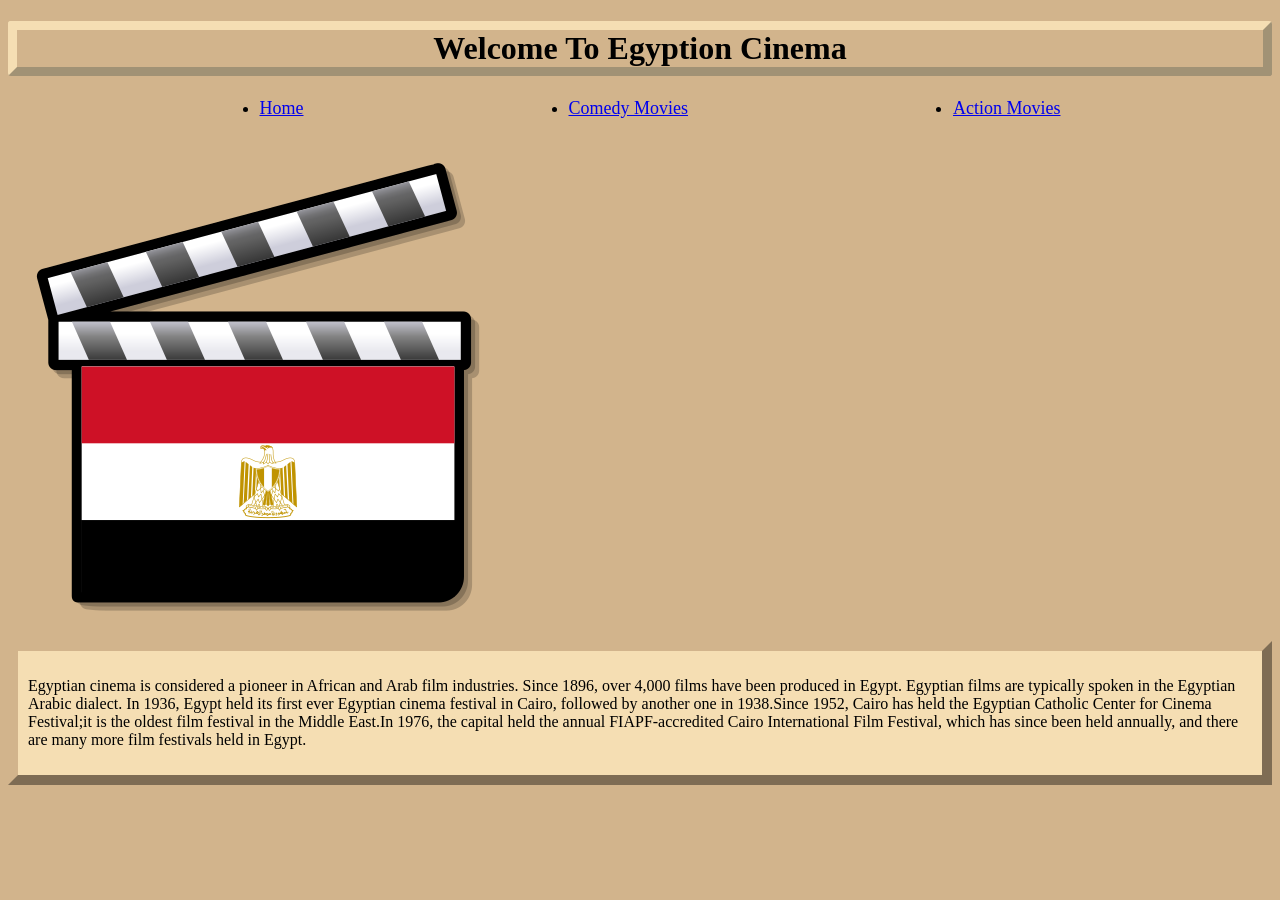
<file: new course/index.html>
<!DOCTYPE html>
<html lang="en">
<head>
    <meta charset="UTF-8">
    <meta name="viewport" content="width=device-width, initial-scale=1.0">
    <title>Egyption Movies</title>
    <link rel="stylesheet" href="css/style.css">
</head>
<body>
    <a href="#main" class="Skip">Skip To The Content</a>
    <header>
        <h1>Welcome To Egyption Cinema</h1>
    </header>
    <nav>
            <ul>
            <li><a href="index.html">Home</a></li>
            <li><a href="ComedyMovies.html">Comedy Movies</a></li>
            <li><a href="ActionMovies.html">Action Movies</a></li>
            </ul>
            <img src="images/flagofegypt.webp" alt="flag of egypt">
        </nav>
    <main id="main">
<p>Egyptian cinema is considered a pioneer in African and Arab film industries. Since 1896, over 4,000 films have been produced in Egypt. Egyptian films are typically spoken in the Egyptian Arabic dialect. In 1936, Egypt held its first ever Egyptian cinema festival in Cairo, followed by another one in 1938.Since 1952, Cairo has held the Egyptian Catholic Center for Cinema Festival;it is the oldest film festival in the Middle East.In 1976, the capital held the annual FIAPF-accredited Cairo International Film Festival, which has since been held annually, and there are many more film festivals held in Egypt.</p>
    </main>
    
</body>
</html>
</file>
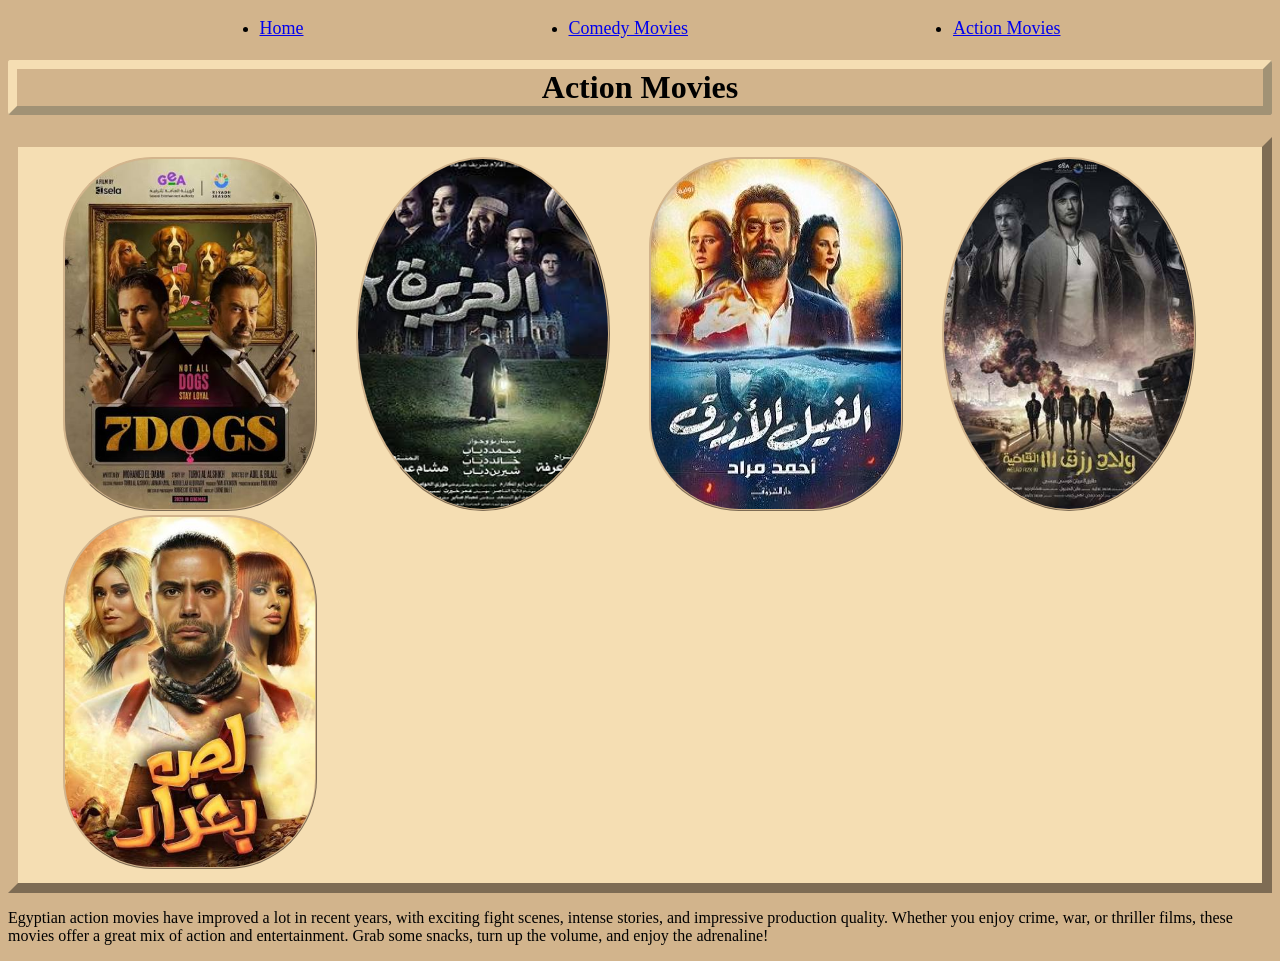
<file: new course/Action Movies.html>
<!DOCTYPE html>
<html lang="en">

<head>
    <meta charset="UTF-8">
    <meta name="viewport" content="width=device-width, initial-scale=1.0">
    <title>Action Movies</title>
    <link rel="stylesheet" href="css/style.css">
</head>

<body>
    <a href="#main" class="Skip">Skip To The Content</a>
    <header>
        <nav>
            <ul>
            <li><a href="index.html">Home</a></li>
            <li><a href="Comedy Movies.html">Comedy Movies</a></li>
            <li><a href="Action Movies.html">Action Movies</a></li>
            </ul>
     
        </nav>
        <h1>Action Movies</h1>
    </header>
    <main id="main">
        <div class="Action">
            <img src="images/7 dogs.jpeg" alt="" width="250px" height="350px">
            <img src="images/الجزيره.jpeg" alt="" width="250px" height="350px">
            <img src="images/الفيل الازرق.jpeg" alt="" width="250px" height="350px">
            <img src="images/ولاد رزق.jpeg" alt="" width="250px" height="350px">
            <img src="images/لص بغداد.jpeg" alt="" width="250px" height="350px">
        </div>
    </main>
    <footer>
        <p> Egyptian action movies have improved a lot in recent years, with exciting fight scenes, intense stories, and
        impressive production quality. Whether you enjoy crime, war, or thriller films, these movies offer a great mix
        of action and entertainment. Grab some snacks, turn up the volume, and enjoy the adrenaline!</p>
    </footer>
</body>

</html>
</file>
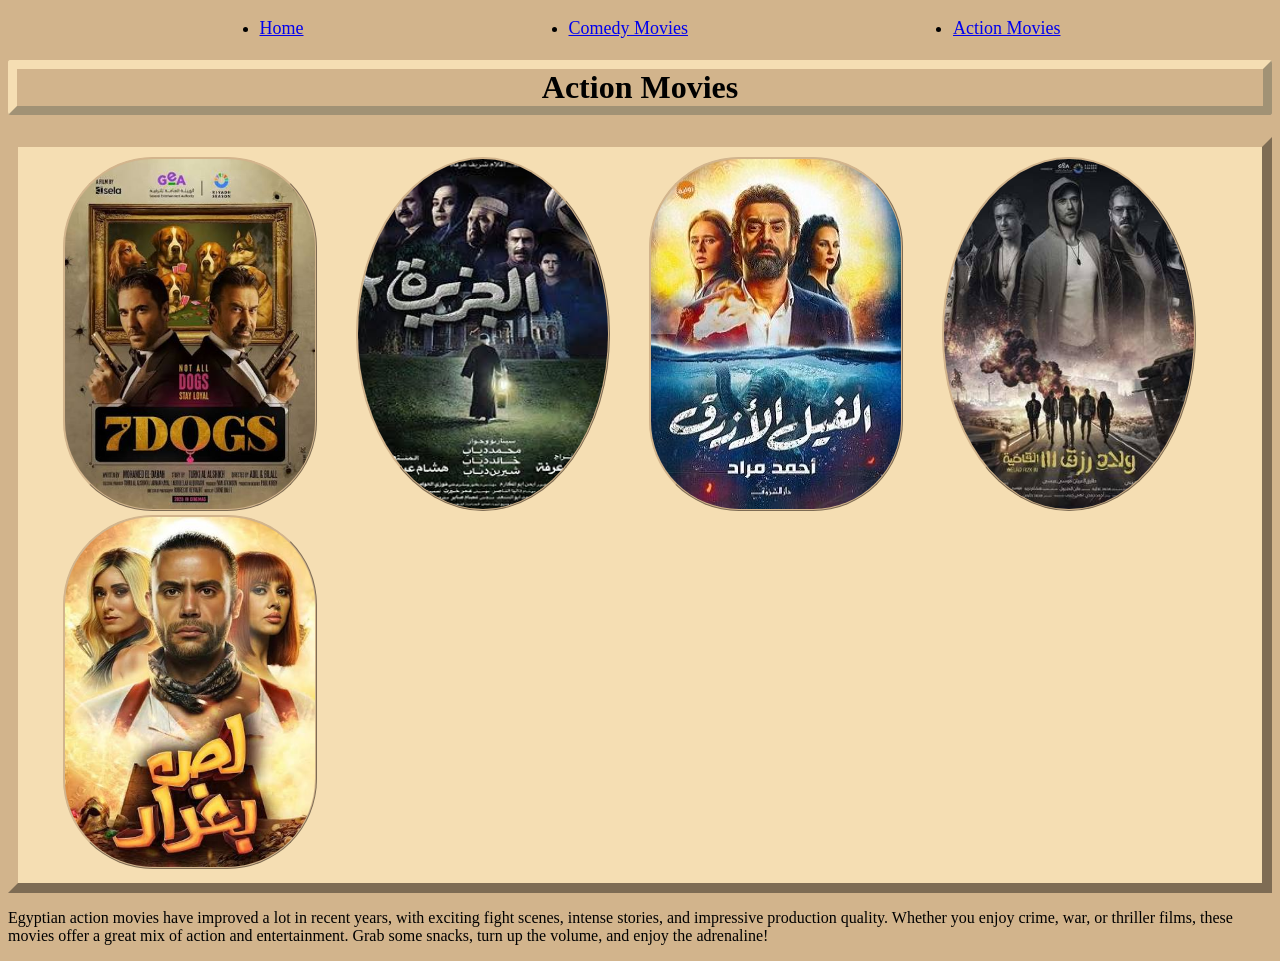
<file: new course/ActionMovies.html>
<!DOCTYPE html>
<html lang="en">

<head>
    <meta charset="UTF-8">
    <meta name="viewport" content="width=device-width, initial-scale=1.0">
    <title>Action Movies</title>
    <link rel="stylesheet" href="css/style.css">
</head>

<body>
    <a href="#main" class="Skip">Skip To The Content</a>
    <header>
        <nav>
            <ul>
            <li><a href="index.html">Home</a></li>
            <li><a href="ComedyMovies.html">Comedy Movies</a></li>
            <li><a href="ActionMovies.html">Action Movies</a></li>
            </ul>
     
        </nav>
        <h1>Action Movies</h1>
    </header>
    <main id="main">
        <div class="Action">
            <img src="images/7dogs.jpeg" alt="" width="250" height="350">
            <img src="images/الجزيره.jpeg" alt="" width="250" height="350">
            <img src="images/الفيلالازرق.jpeg" alt="" width="250" height="350">
            <img src="images/ولادرزق.jpeg" alt="" width="250" height="350">
            <img src="images/لصبغداد.jpeg" alt="" width="250" height="350">
        </div>
    </main>
    <footer>
        <p> Egyptian action movies have improved a lot in recent years, with exciting fight scenes, intense stories, and
        impressive production quality. Whether you enjoy crime, war, or thriller films, these movies offer a great mix
        of action and entertainment. Grab some snacks, turn up the volume, and enjoy the adrenaline!</p>
    </footer>
</body>

</html>
</file>
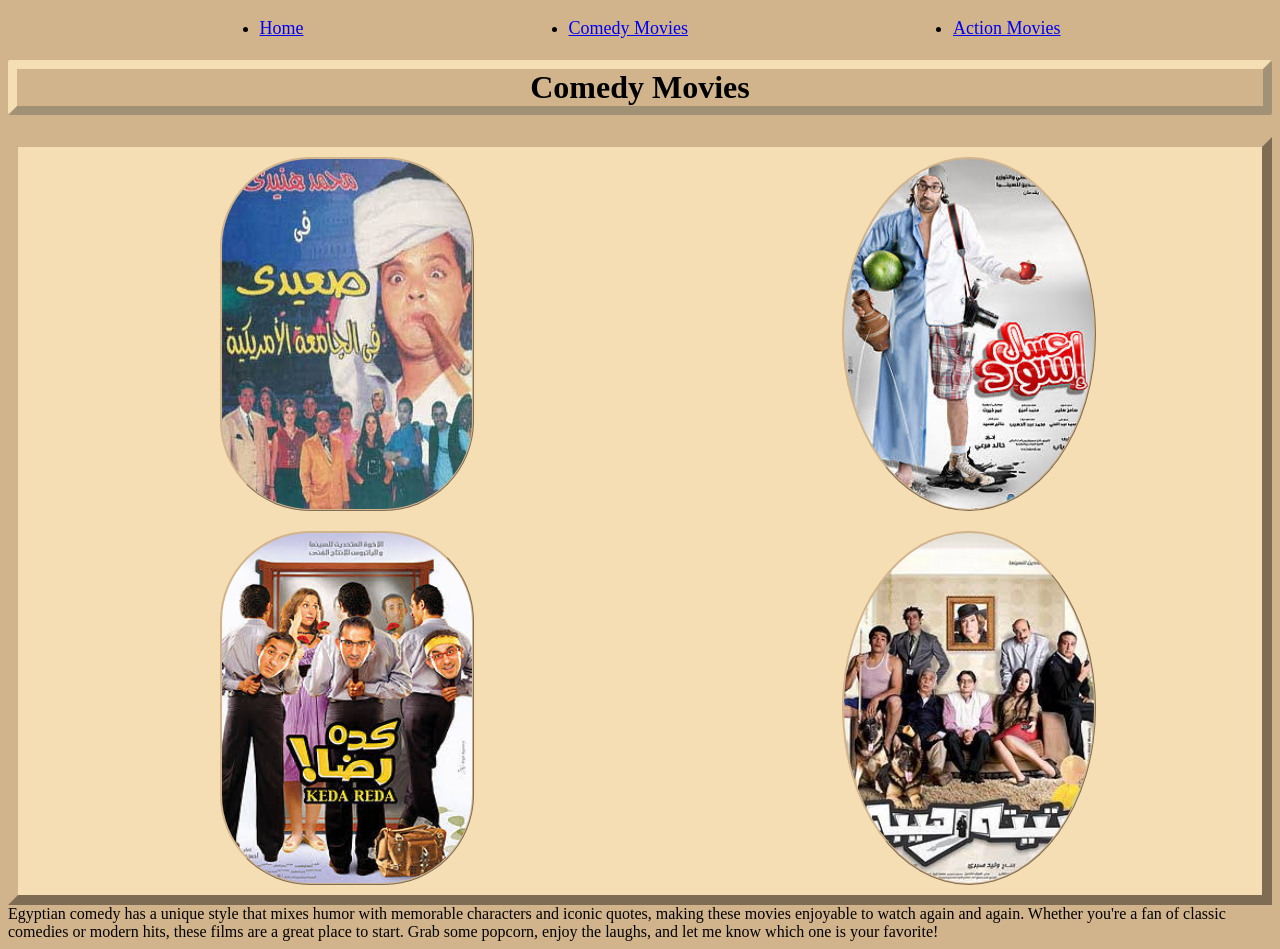
<file: new course/Comedy Movies.html>
<!DOCTYPE html>
<html lang="en">
<head>
    <meta charset="UTF-8">
    <meta name="viewport" content="width=device-width, initial-scale=1.0">
    <title>Comedy Movies</title>
    <link rel="stylesheet" href="css/style.css">
</head>
<body>
    <a href="#main" class="Skip">Skip To Main Content</a>
    <header>
        <nav>
            <ul>
            <li><a href="index.html">Home</a></li>
            <li><a href="Comedy Movies.html">Comedy Movies</a></li>
            <li><a href="Action Movies.html">Action Movies</a></li>
            </ul>
         
        </nav>
        <h1>Comedy Movies</h1>
    </header>
    <main id="main">
         <div class="Comedy">
            <img src="images/صعيدى .jpeg" alt="صعيدى فى جامعه الامريكيه">
            <img src="images/عسل اسود.jpeg" alt="عسل اسود" width="250px" height="350px">
            <img src="images/كده رضا.jpeg" alt="كده رضا" width="250px" height="350px">
            <img src="images/تيته رهيبه.jpeg" alt="تيته رهيبه" width="250px" height="350px">
        </div>
    </main>
<footer>
     Egyptian comedy has a unique style that mixes humor with memorable characters and iconic quotes, making these movies enjoyable to watch again and again. Whether you're a fan of classic comedies or modern hits, these films are a great place to start. Grab some popcorn, enjoy the laughs, and let me know which one is your favorite!
</footer>
</body>
</html>
</file>
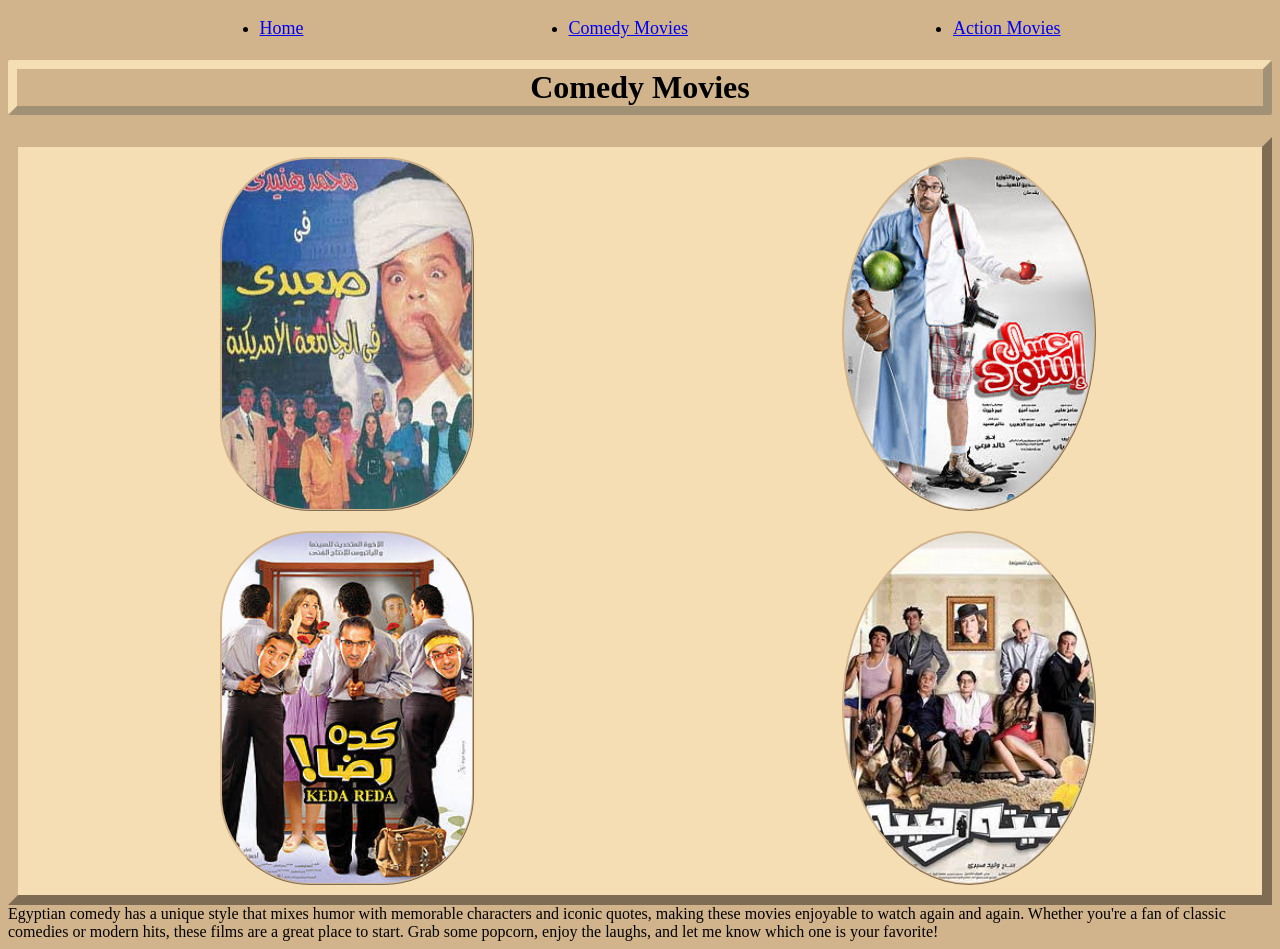
<file: new course/ComedyMovies.html>
<!DOCTYPE html>
<html lang="en">
<head>
    <meta charset="UTF-8">
    <meta name="viewport" content="width=device-width, initial-scale=1.0">
    <title>Comedy Movies</title>
    <link rel="stylesheet" href="css/style.css">
</head>
<body>
    <a href="#main" class="Skip">Skip To Main Content</a>
    <header>
        <nav>
            <ul>
            <li><a href="index.html">Home</a></li>
            <li><a href="ComedyMovies.html">Comedy Movies</a></li>
            <li><a href="ActionMovies.html">Action Movies</a></li>
            </ul>
         
        </nav>
        <h1>Comedy Movies</h1>
    </header>
    <main id="main">
         <div class="Comedy">
            <img src="images/صعيدى.jpeg" alt="صعيدى فى جامعه الامريكيه">
            <img src="images/عسلاسود.jpeg" alt="عسل اسود" width="250" height="350">
            <img src="images/كدهرضا.jpeg" alt="كده رضا" width="250" height="350">
            <img src="images/تيتهرهيبه.jpeg" alt="تيته رهيبه" width="250" height="350">
        </div>
    </main>
<footer>
     Egyptian comedy has a unique style that mixes humor with memorable characters and iconic quotes, making these movies enjoyable to watch again and again. Whether you're a fan of classic comedies or modern hits, these films are a great place to start. Grab some popcorn, enjoy the laughs, and let me know which one is your favorite!
</footer>
</body>
</html>
</file>
<file: new course/css/style.css>
body {
    background-color: tan;
}

header:hover {
    background-color: rgb(199, 144, 43);
}

header h1 {
    text-align: center;
    border: 9px outset wheat;
    border-radius: 3px;
}


main {
    background-color: wheat;
    padding: 10px 10px;
    border: 10px outset tan;
    margin-left: 0px;

}

.Comedy img {
    background-color: tan;
    padding: 1px 1px;
    border: 1px outset tan;
    border-radius: 90px;
    margin-left: 35px;
}

.Action img {
    background-color: tan;
    padding: 1px 1px;
    border: 1px outset tan;
    border-radius: 90px;
    margin-left: 35px;
}

.Skip {
    position: absolute;
    top: -100px;
    left: 10px;
    background: black;
    color: white;
    padding: 10px;
    z-index: 9999;
    transition: top 0.3s;
}

.Skip:focus {
    top: 10px;
}

.Comedy img:nth-child(even) {
    border-radius: 50%;
}

.Action img:nth-child(even) {
    border-radius: 50%;
}

nav ul {
    display: flex;
    justify-content: center;
    gap: 265px;
    font-size: large;
}

.Comedy {
    display: grid;
    grid-template-columns: 1fr 1fr;
    gap: 20px;
    justify-items: center;
}
</file>
